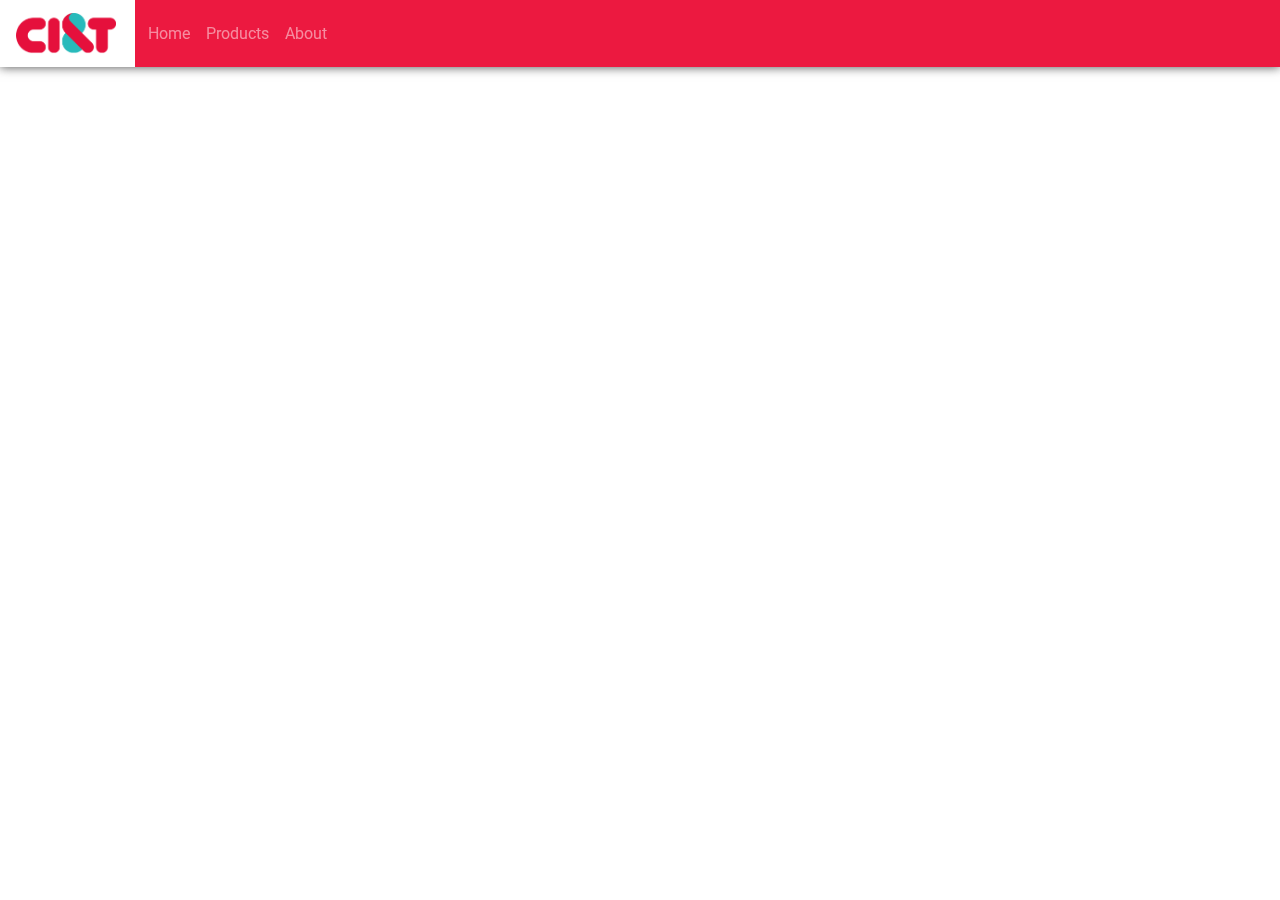
<file: index.html>
<!DOCTYPE html><html lang=en><head><meta charset=utf-8><meta http-equiv=X-UA-Compatible content="IE=edge"><meta name=viewport content="width=device-width,initial-scale=1"><!--[if IE]><link rel="icon" href="/favicon.ico"><![endif]--><title>Webinar Drupal CIT | Drupal Decoupled</title><link href=/css/app.e9d07031.css rel=preload as=style><link href=/css/chunk-vendors.1b8a695f.css rel=preload as=style><link href=/js/app.7bce5b2a.js rel=preload as=script><link href=/js/chunk-vendors.beca3200.js rel=preload as=script><link href=/css/chunk-vendors.1b8a695f.css rel=stylesheet><link href=/css/app.e9d07031.css rel=stylesheet><link rel=icon type=image/png sizes=32x32 href=/img/icons/favicon-32x32.png><link rel=icon type=image/png sizes=16x16 href=/img/icons/favicon-16x16.png><link rel=manifest href=/manifest.json><meta name=theme-color content=#4DBA87><meta name=apple-mobile-web-app-capable content=no><meta name=apple-mobile-web-app-status-bar-style content=default><meta name=apple-mobile-web-app-title content=frontend2><link rel=apple-touch-icon href=/img/icons/apple-touch-icon-152x152.png><link rel=mask-icon href=/img/icons/safari-pinned-tab.svg color=#4DBA87><meta name=msapplication-TileImage content=/img/icons/msapplication-icon-144x144.png><meta name=msapplication-TileColor content=#000000></head><body><noscript><strong>We're sorry but frontend doesn't work properly without JavaScript enabled. Please enable it to continue.</strong></noscript><div id=app></div><script src=js/chunk-vendors.beca3200.js></script><script src=js/app.7bce5b2a.js></script></body></html>
</file>
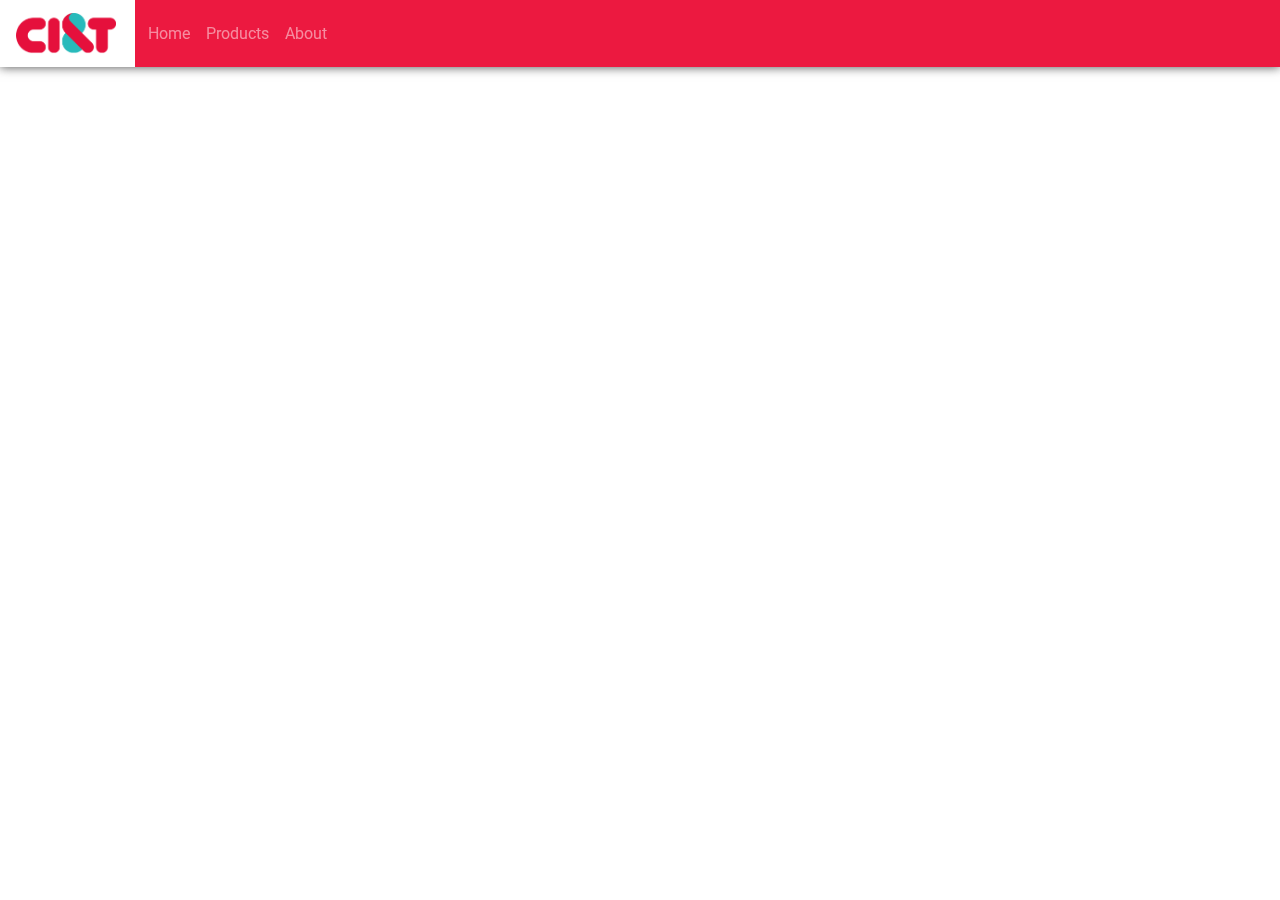
<file: docs/index.html>
<!DOCTYPE html><html lang=en><head><meta charset=utf-8><meta http-equiv=X-UA-Compatible content="IE=edge"><meta name=viewport content="width=device-width,initial-scale=1"><!--[if IE]><link rel="icon" href="/favicon.ico"><![endif]--><title>Webinar Drupal CIT | Drupal Decoupled</title><link href=/css/app.e9d07031.css rel=preload as=style><link href=/css/chunk-vendors.1b8a695f.css rel=preload as=style><link href=/js/app.7bce5b2a.js rel=preload as=script><link href=/js/chunk-vendors.beca3200.js rel=preload as=script><link href=/css/chunk-vendors.1b8a695f.css rel=stylesheet><link href=/css/app.e9d07031.css rel=stylesheet><link rel=icon type=image/png sizes=32x32 href=/img/icons/favicon-32x32.png><link rel=icon type=image/png sizes=16x16 href=/img/icons/favicon-16x16.png><link rel=manifest href=/manifest.json><meta name=theme-color content=#4DBA87><meta name=apple-mobile-web-app-capable content=no><meta name=apple-mobile-web-app-status-bar-style content=default><meta name=apple-mobile-web-app-title content=frontend2><link rel=apple-touch-icon href=/img/icons/apple-touch-icon-152x152.png><link rel=mask-icon href=/img/icons/safari-pinned-tab.svg color=#4DBA87><meta name=msapplication-TileImage content=/img/icons/msapplication-icon-144x144.png><meta name=msapplication-TileColor content=#000000></head><body><noscript><strong>We're sorry but frontend doesn't work properly without JavaScript enabled. Please enable it to continue.</strong></noscript><div id=app></div><script src=/js/chunk-vendors.beca3200.js></script><script src=/js/app.7bce5b2a.js></script></body></html>
</file>
